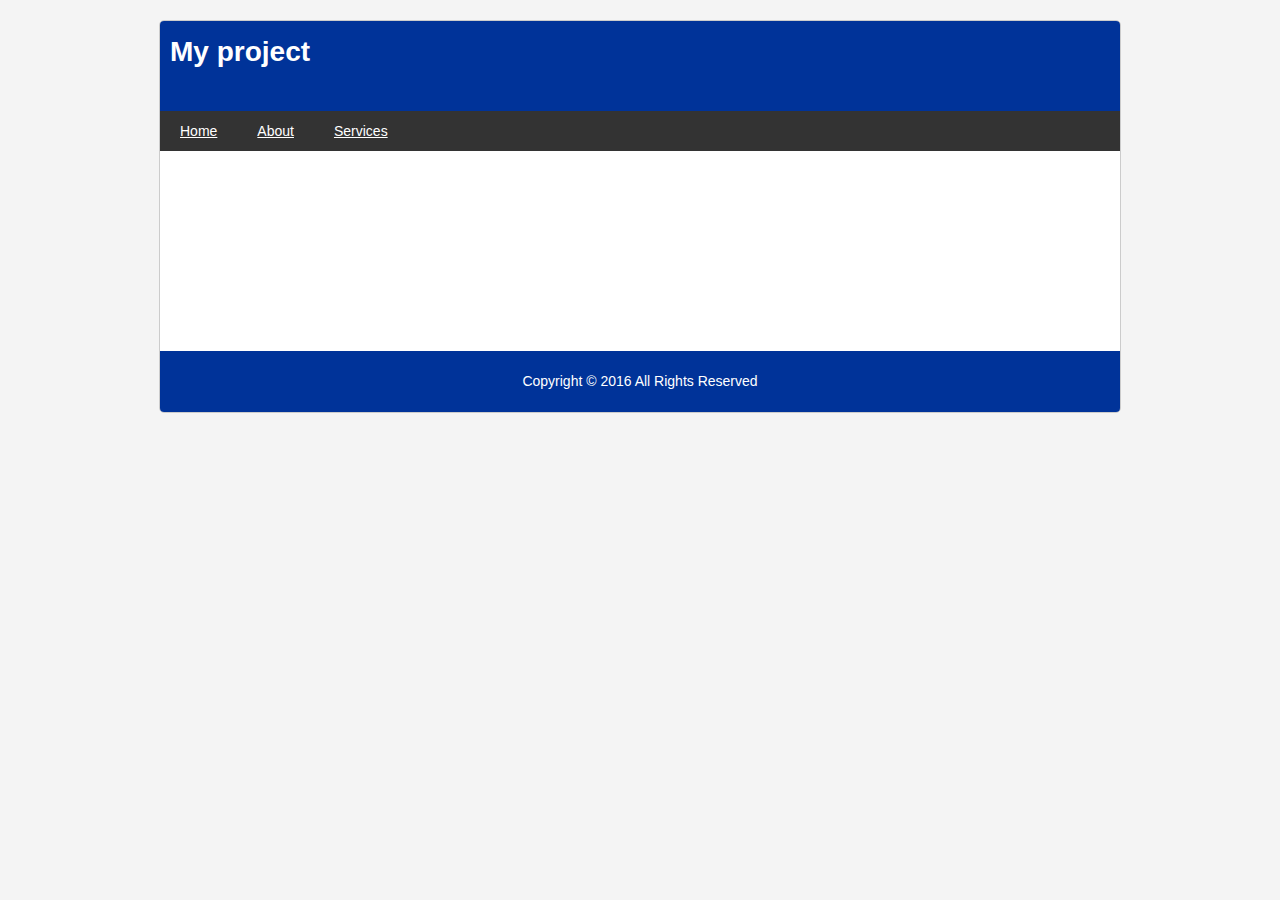
<file: Sass/index.html>
<! DOCTYPE html>
<html>
	<head>
		<title>My Sass Project</title>
		<link rel="stylesheet" type="text/css" href="css/main.css">
	</head>
	<body>
		<div id="container">
			<header>
				<H1>My project</H1>
			</header>
			<nav>
				<ul>
					<li><a href="#">Home</a></li>
					<li><a href="#">About</a></li>
					<li><a href="#">Services</a></li>
				</ul>
			</nav>
			<section>

			</section>
			<footer>
				<p>Copyright &copy; 2016 All Rights Reserved</p>
			</footer>
		</div>
	</body>
</html>
</file>
<file: Sass/css/main.css>
* {
  margin: 0;
  padding: 0;
}

ul, li {
  list-style: none;
}

body {
  font-family: 'Georgia', sans-serif;
  font-size: 14px;
  color: #666;
  line-height: 1.5em;
  background: #f4f4f4;
}

#container {
  width: 960px;
  margin: 20px auto;
  overflow: auto;
  border: #ccc solid 1px;
  background: #fff;
  -webkit-border-radius: 5px;
  -moz-border-radius: 5px;
  border-radius: 5px;
}

section {
  min-height: 200px;
}

header {
  background: #003399;
  color: #fff;
  height: 90px;
}

header h1 {
  padding: 20px 0 0 10px;
}

nav {
  height: 30px;
  background: #333333;
  color: #fff;
  padding-top: 10px;
}

nav li {
  float: left;
  padding: 0 20px 0 20px;
}

nav a {
  color: #fff;
}

footer {
  text-align: center;
  padding: 20px;
  background: #003399;
  color: #fff;
}
</file>
